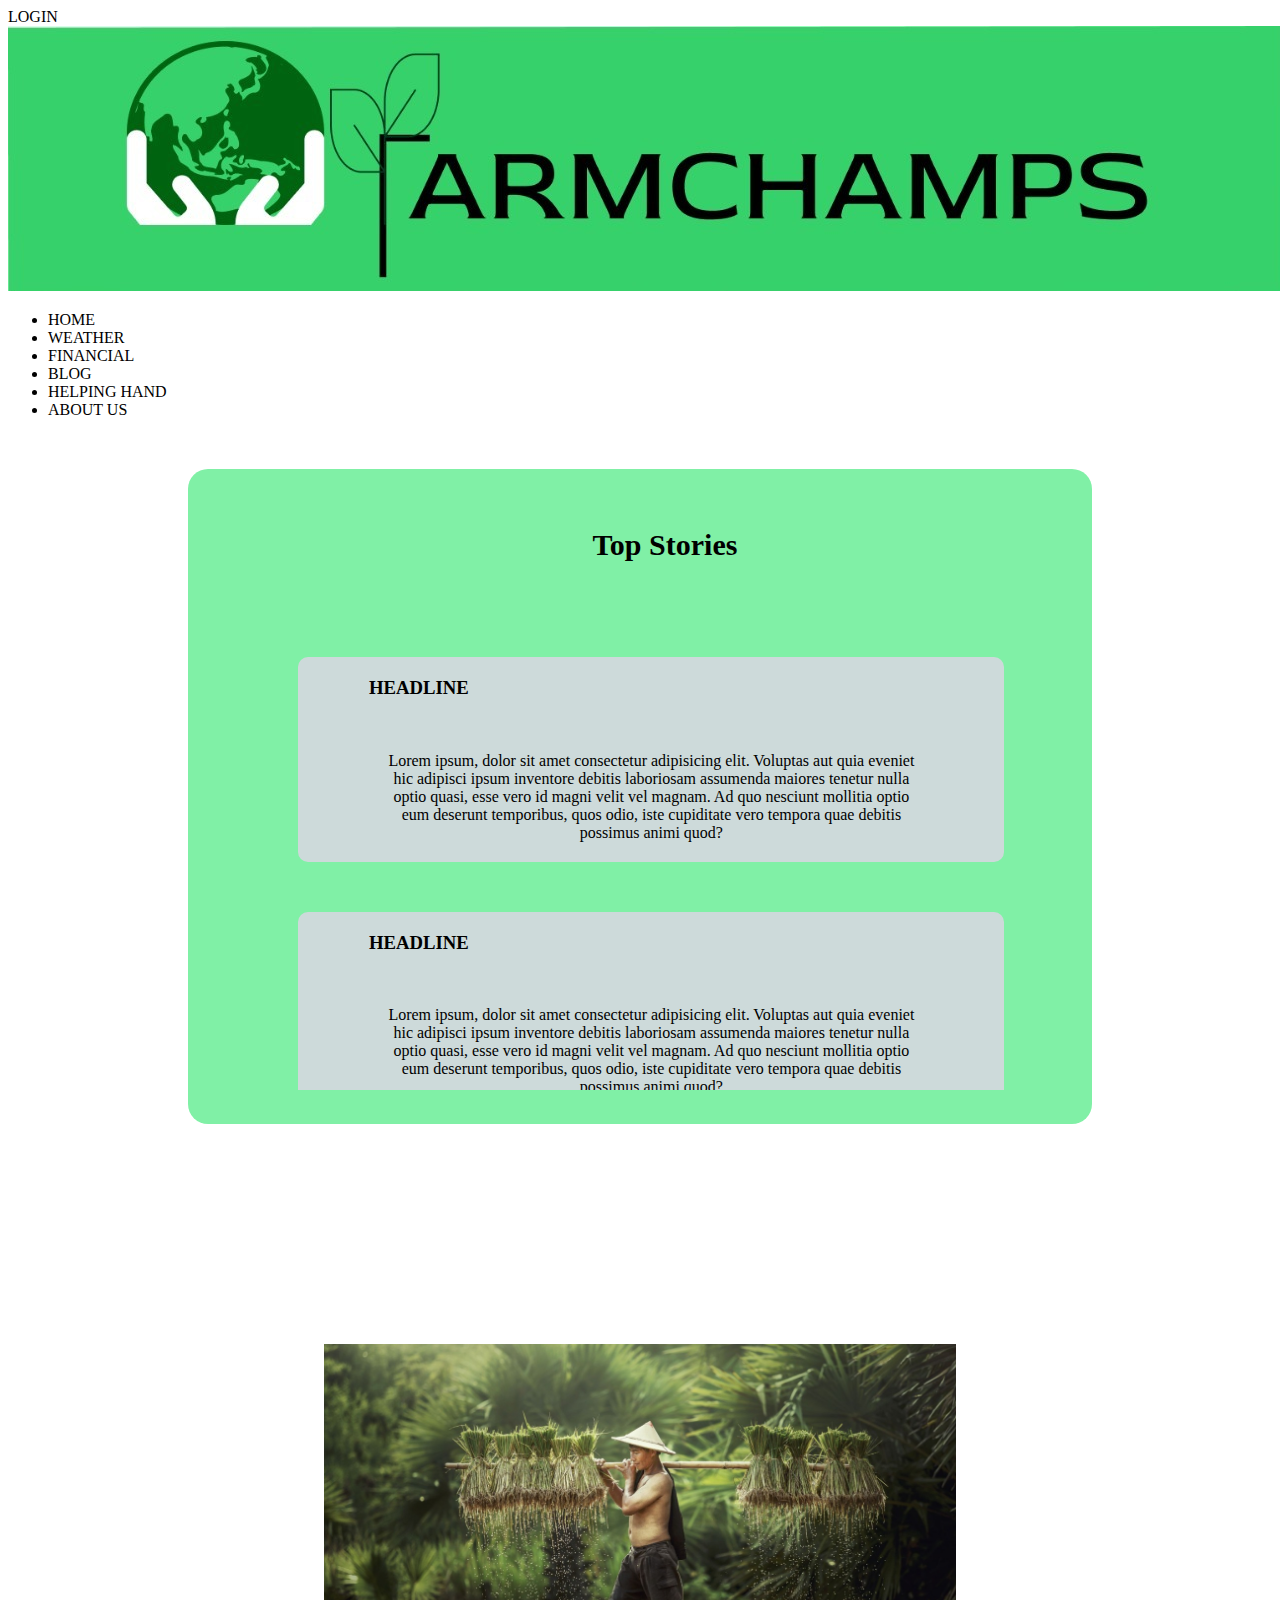
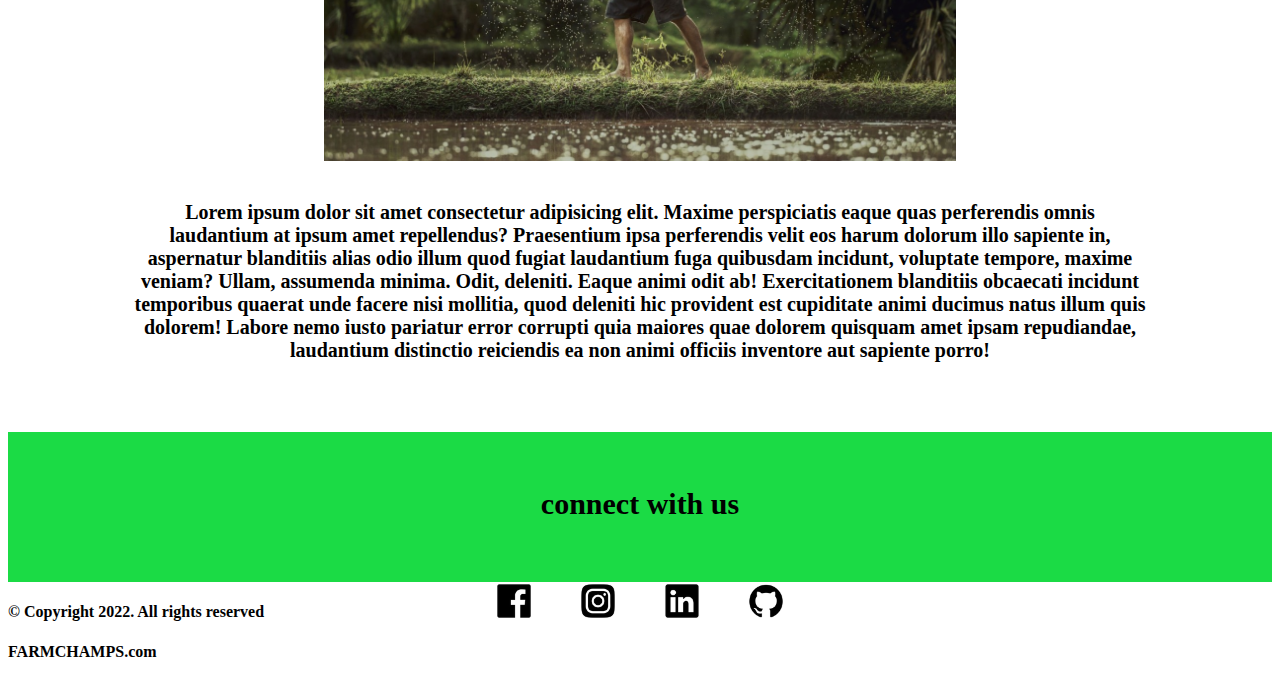
<file: templates/home.html>
<!DOCTYPE html>
<html lang="en">
<head>
    <meta charset="UTF-8">
    <meta http-equiv="X-UA-Compatible" content="IE=edge">
    <meta name="viewport" content="width=device-width, initial-scale=1.0">
    <title>Document</title>
    <link rel="stylesheet" href="../static/styles/index.css">
</head>
<body>
    <header>
        <!-- header code -->
        <div class="header">
            <div class="logo"></div>
            <div class="user">LOGIN</div>
        </div>
        <div class="nav">
            <nav>
                <div class="logo"><a href="/"><img src="../static/images/logo.jpg" id="logo" alt=""></a></div>
                <ul>
                    <li>HOME</li>
                    <li>WEATHER</li>
                    <li>FINANCIAL</li>
                    <li>BLOG</li>
                    <li>HELPING HAND</li>
                    <li>ABOUT US</li>
                </ul>
            </nav>
          </div>
    </header>
    <div class="feed-box">
        <h2>Top Stories</h2>
        <div class="news-feed">
            <div class="feed">
                <div class="feed-content">
                    <h3>HEADLINE</h3><br>
                    <p>Lorem ipsum, dolor sit amet consectetur adipisicing elit. Voluptas aut quia eveniet hic adipisci ipsum inventore debitis laboriosam assumenda maiores tenetur nulla optio quasi, esse vero id magni velit vel magnam. Ad quo nesciunt mollitia optio eum deserunt temporibus, quos odio, iste cupiditate vero tempora quae debitis possimus animi quod?</p>
                </div>
            </div>
            <div class="feed">
              <div class="feed-content">
                  <h3>HEADLINE</h3><br>
                  <p>Lorem ipsum, dolor sit amet consectetur adipisicing elit. Voluptas aut quia eveniet hic adipisci ipsum inventore debitis laboriosam assumenda maiores tenetur nulla optio quasi, esse vero id magni velit vel magnam. Ad quo nesciunt mollitia optio eum deserunt temporibus, quos odio, iste cupiditate vero tempora quae debitis possimus animi quod?</p>
              </div>
            </div>
            <div class="feed">
              <div class="feed-content">
                  <h3>HEADLINE</h3><br>
                  <p>Lorem ipsum, dolor sit amet consectetur adipisicing elit. Voluptas aut quia eveniet hic adipisci ipsum inventore debitis laboriosam assumenda maiores tenetur nulla optio quasi, esse vero id magni velit vel magnam. Ad quo nesciunt mollitia optio eum deserunt temporibus, quos odio, iste cupiditate vero tempora quae debitis possimus animi quod?</p>
              </div>
            </div>
            <div class="feed">
              <div class="feed-content">
                  <h3>HEADLINE</h3>
                  <p>Lorem ipsum, dolor sit amet consectetur adipisicing elit. Voluptas aut quia eveniet hic adipisci ipsum inventore debitis laboriosam assumenda maiores tenetur nulla optio quasi, esse vero id magni velit vel magnam. Ad quo nesciunt mollitia optio eum deserunt temporibus, quos odio, iste cupiditate vero tempora quae debitis possimus animi quod?</p>
              </div>
            </div>
            <div class="feed">
              <div class="feed-content">
                  <h3>HEADLINE</h3><br>
                  <p>Lorem ipsum, dolor sit amet consectetur adipisicing elit. Voluptas aut quia eveniet hic adipisci ipsum inventore debitis laboriosam assumenda maiores tenetur nulla optio quasi, esse vero id magni velit vel magnam. Ad quo nesciunt mollitia optio eum deserunt temporibus, quos odio, iste cupiditate vero tempora quae debitis possimus animi quod?</p>
              </div>
            </div>
            <div class="feed"></div>
            <div class="feed"></div>
            <div class="feed"></div>
            <div class="feed"></div>
        </div>
    </div>
    <div class="farmer">
        <img src="../static/images/f2.jpg" alt="">
        <div class="farmer-text">
            <p>Lorem ipsum dolor sit amet consectetur adipisicing elit. Maxime perspiciatis eaque quas perferendis omnis laudantium at ipsum amet repellendus? Praesentium ipsa perferendis velit eos harum dolorum illo sapiente in, aspernatur blanditiis alias odio illum quod fugiat laudantium fuga quibusdam incidunt, voluptate tempore, maxime veniam? Ullam, assumenda minima. Odit, deleniti. Eaque animi odit ab! Exercitationem blanditiis obcaecati incidunt temporibus quaerat unde facere nisi mollitia, quod deleniti hic provident est cupiditate animi ducimus natus illum quis dolorem! Labore nemo iusto pariatur error corrupti quia maiores quae dolorem quisquam amet ipsam repudiandae, laudantium distinctio reiciendis ea non animi officiis inventore aut sapiente porro!</p>
        </div>
    </div>
    <div class="contact-details">
      <div class="info">
          <h4>connect with us</h4>
          <a href="#" target="_blank"><img src="../static/images/facebook.png"></a>
          <a href="#" target="_blank"><img src="../static/images/instagram.png"></a>
          <a href="#" target="_blank"><img src="../static/images/linkedin.png"></a>
          <a href="#" target="_blank"><img src="../static/images/github.png"></a>
      </div>
  </div>
  <footer>
    <div class="rights">
        <h4>&copy; Copyright 2022. All rights reserved</h4>
        <h4>FARMCHAMPS.com</h4>
    </div>
</footer>
</body>
</html>
</file>
<file: static/styles/index.css>
#user{
    border-radius: 50%;
    aspect-ratio: 1/1;
}

#user img{
    width: 40px;
    
}
.main_window{
    width: 100%;
    background: #dee7e7;
}

.books{
    width: 70%;
    background : #cde6e6;
    margin: auto;
    padding: 20px;
    /* flex-direction: row; */
    /* overflow-x: scroll; */
}

.section{
    display: flex;
    flex-direction: row;
    overflow-x: scroll;
}

.section_h{
    margin-top: 91px;
    font-size: xx-large;
}
.swiper-wrapper{
    display: flex;
    flex-direction: row;
    overflow-x: scroll;
}

.one_book{
    height: 300px;
    width: 240px;
    background: purple;
    margin: 50px 10px;
    border-radius: 25px;
    transition: 0.3s;
}

.one_book:hover{
    transform: scale(1.1);
}

.swiper {
    width: 100%;
    height: 400px;
}

.swiper-slide {
    text-align: center;
    font-size: 18px;
    background: #fff;
    
    /* Center slide text vertically */
    display: -webkit-box;
    display: -ms-flexbox;
    display: -webkit-flex;
    /* display: flex;
    -webkit-box-pack: center;
    -ms-flex-pack: center;
    -webkit-justify-content: center; */
    justify-content: center;
    /* -webkit-box-align: center;
    -ms-flex-align: center;
    -webkit-align-items: center; */
    align-items: center;
}
  .card{
      display: flex;
      flex-direction: column;
      justify-content: center;
    }

.thumbnails{
    width: 100%;
}

.feed-box{
    margin: 0 auto;
    margin-top: 50px;
    margin-bottom: 50px;
    border-radius: 20px;
    background-color: #80F0A6;
    width: 70%;
    height: 550px;
    display: flex;
    flex-direction: column;
    justify-content: center;
}
.feed-box h2{
    font-size: 30px;
    margin-left: 30px;
    text-align: center;
}
.feed-box .news-feed{
    position: relative;
    margin: 0 auto;
    margin-top: 50px;
    /* padding-top: 50px; */
    width: 84%;
    height: 370px;
    display: flex;
    flex-direction: column;
    gap: 10px;
    overflow-y: scroll;
    /* overflow: scroll; */
}
.feed-box .news-feed .feed{
    width: 95%;
    border-radius: 10px;
    height: fit-content;
    margin: 20px;
    background-color: #cddada;
}
.feed-box .news-feed .feed .feed-content{
    width: 80%;
    margin: 0 auto;
    margin-top: 20px;
    margin-bottom: 20px;
}
.feed-box .news-feed .feed .feed-content p{
    text-align: center;
    padding-left: 10px;
    padding-right: 10px;
}
.farmer{
    display: flex;
    flex-direction: column;
    align-items: center;
    margin-top: 200px;
}
.farmer img{
    align-self: center;
    margin: 0 auto;
    margin-top: 20px;
    margin-bottom: 20px;
    width: 50%;
}
.farmer .farmer-text{
    width: 80%;
    text-align: center;
    margin-bottom: 50px;
    font-size: 20px;
    font-weight: bold;
}
.contact-details{
    width: 100%;
    height: 150px;
    background-color: rgb(27, 219, 69);
    /* position: absolute;
    bottom: -600px; */
    display: inline-flex;
    justify-content: center;
}
.contact-details h4{
    font-size: 30px;
    text-align: center;
    font-weight: bold;
}
.contact-details .info{
    padding: 15px;
}
.contact-details .info img{
    width: 40px;
    margin: 20px;
    transition: 0.2s;
}
.contact-details .info img:hover{
    transform: scale(1.3);
}

main{
    margin-top: 200px;
}
.farmer-text {
    width: 66%;
}

.feed-box .news-feed{
    height: 453px;
}

.feed-box{
    height: 655px;
    padding-left: 20px;
}
</file>
